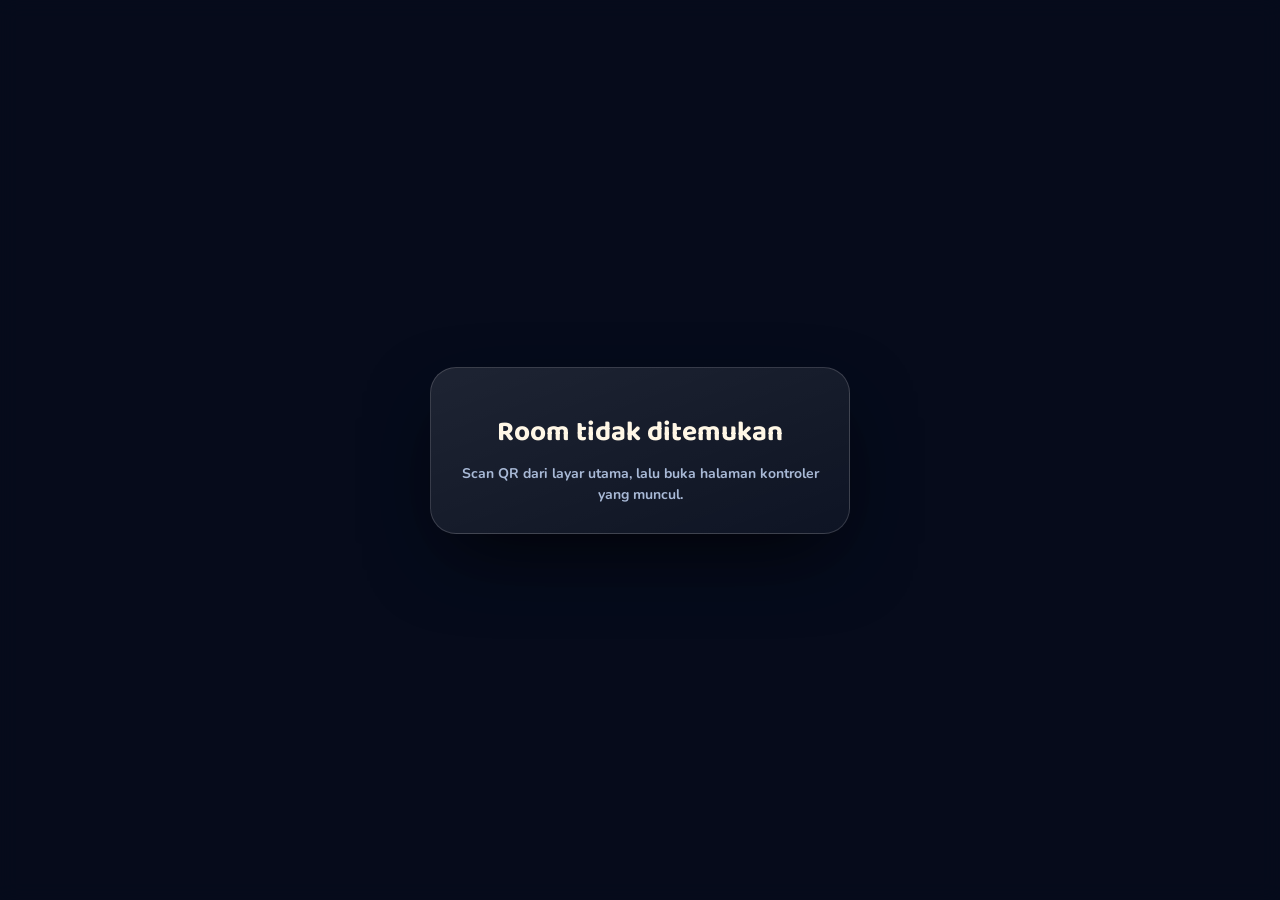
<file: controller.html>
<!doctype html>
<html lang="id">
<head>
  <meta charset="utf-8" />
  <meta name="viewport" content="width=device-width, initial-scale=1, maximum-scale=1, user-scalable=no, viewport-fit=cover" />
  <meta name="theme-color" content="#172554" />
  <meta name="mobile-web-app-capable" content="yes" />
  <meta name="apple-mobile-web-app-capable" content="yes" />
  <meta name="apple-mobile-web-app-status-bar-style" content="black-translucent" />
  <title>Sardin Quest - Controller</title>
  <link rel="icon" href='data:image/svg+xml,<svg xmlns="http://www.w3.org/2000/svg" viewBox="0 0 64 64"><text y="52" font-size="52">🐱</text></svg>' />
  <link rel="stylesheet" href="./styles/controller.css" />
</head>
<body>
  <div class="orb orb-a"></div>
  <div class="orb orb-b"></div>
  <div class="noise"></div>

  <main id="app" class="app" data-slot="0">
    <!-- ================= LOBBY / LANDING ================= -->
    <section id="lobbyView" class="view lobby-view is-hidden">
      <header class="lobby-header">
        <div class="brand">
          <svg viewBox="0 0 48 48" aria-hidden="true"><path d="M10 20 7 8l11 7h12l11-7-3 12c3 3 5 8 5 13 0 9-8 16-19 16S5 42 5 33c0-5 2-10 5-13Z" fill="#fbbf24" stroke="#78350f" stroke-width="3" stroke-linejoin="round"/><circle cx="18" cy="31" r="2.6" fill="#3b1e0a"/><circle cx="30" cy="31" r="2.6" fill="#3b1e0a"/><path d="M21 37q3 3 6 0" fill="none" stroke="#3b1e0a" stroke-width="2.4" stroke-linecap="round"/></svg>
          <div><strong>SARDIN QUEST</strong><span>PHONE CONTROLLER</span></div>
        </div>
        <div class="status" id="lobbyStatus">
          <span class="dot"></span>
          <span id="lobbyStatusText">Terhubung</span>
        </div>
      </header>

      <div class="lobby-card">
        <div class="lobby-avatar-wrap">
          <svg class="avatar" viewBox="0 0 120 110" aria-hidden="true">
            <ellipse cx="98" cy="78" rx="16" ry="9" fill="var(--fur)" />
            <path d="M60 12c6 0 10 4 12 8 4-3 9-4 13-1 4 3 5 9 3 14 7 7 12 18 12 30 0 20-18 33-40 33S20 83 20 63c0-12 5-23 12-30-2-5-1-11 3-14 4-3 9-2 13 1 2-4 6-8 12-8Z" fill="var(--fur)" stroke="#3b2416" stroke-width="3" stroke-linejoin="round"/>
            <path d="M38 24c-2-5 0-9 4-10 3 3 5 7 5 11Z" fill="var(--inner)" />
            <path d="M82 24c2-5 0-9-4-10-3 3-5 7-5 11Z" fill="var(--inner)" />
            <ellipse cx="60" cy="76" rx="25" ry="20" fill="var(--belly)" opacity="0.9"/>
            <ellipse cx="46" cy="56" rx="6" ry="7" fill="#2b170c"/>
            <ellipse cx="74" cy="56" rx="6" ry="7" fill="#2b170c"/>
            <circle cx="48" cy="53.5" r="2" fill="#fff"/>
            <circle cx="76" cy="53.5" r="2" fill="#fff"/>
            <ellipse cx="36" cy="66" rx="6" ry="3.5" fill="var(--blush)" opacity="0.85"/>
            <ellipse cx="84" cy="66" rx="6" ry="3.5" fill="var(--blush)" opacity="0.85"/>
            <path d="M57 64h6l-3 4Z" fill="#f472b6"/>
            <path d="M60 68v3M60 71c-2 3-6 3-7 0M60 71c2 3 6 3 7 0" fill="none" stroke="#3b2416" stroke-width="2.2" stroke-linecap="round"/>
          </svg>
          <span class="avatar-glow"></span>
        </div>

        <span class="eyebrow">KAMU ADALAH</span>
        <h1 id="lobbyPlayer">PLAYER 1</h1>
        <p class="lobby-name" id="lobbyName">Kucing Oranye</p>
        <p class="lobby-hint" id="lobbyHint">Kamu akan mengendalikan Kucing Oranye. Tekan tombol masuk jika sudah siap.</p>
        <div class="lobby-meta">
          <span>ROOM <b id="lobbyRoomCode">—</b></span>
          <span id="lobbySlot">P1</span>
        </div>
        <button id="enterBtn" class="enter-btn" type="button">MASUK GAME <span>▶</span></button>
        <p class="lobby-note">Kontrol baru muncul setelah kamu masuk.</p>
      </div>

      <footer class="lobby-footer">
        <span>Sardin Quest · WebRTC Controller</span>
        <span id="lobbyFullscreenHint">Putar HP mendatar setelah masuk</span>
      </footer>
    </section>

    <!-- ================= GAME CONTROLLER ================= -->
    <section id="gameView" class="view game-view is-hidden">
      <div class="game-layout">
        <div class="dpad" id="dpad">
          <button class="key" type="button" data-dir="left" aria-label="Jalan ke kiri">
            <span class="arrow">◀</span>
            <span class="key-label">KIRI</span>
          </button>
          <button class="key" type="button" data-dir="right" aria-label="Jalan ke kanan">
            <span class="arrow">▶</span>
            <span class="key-label">KANAN</span>
          </button>
        </div>

        <div class="game-middle game-center-col">
          <header class="game-header">
            <button id="pauseBtn" class="hdr-btn" type="button">⏸ <span id="pauseLabel">PAUSE</span></button>
            <div class="hdr-info">
              <span class="dot" id="gameDot"></span>
              <b id="headerSlot">P1</b>
              <span id="headerRoom">ROOM —</span>
            </div>
            <button id="fullscreenBtn" class="hdr-icon" type="button" aria-label="Fullscreen dan landscape" title="Fullscreen & landscape">
              <svg viewBox="0 0 24 24" aria-hidden="true"><path d="M9 4H4v5M15 4h5v5M9 20H4v-5M15 20h5v-5" fill="none" stroke="currentColor" stroke-width="2" stroke-linecap="round" stroke-linejoin="round"/></svg>
            </button>
            <button id="exitBtn" class="hdr-btn exit" type="button">KELUAR</button>
          </header>

          <section class="player-bar">
            <div class="mini-avatar">
              <svg viewBox="0 0 120 110" aria-hidden="true">
                <ellipse cx="98" cy="78" rx="16" ry="9" fill="var(--fur)" />
                <path d="M60 12c6 0 10 4 12 8 4-3 9-4 13-1 4 3 5 9 3 14 7 7 12 18 12 30 0 20-18 33-40 33S20 83 20 63c0-12 5-23 12-30-2-5-1-11 3-14 4-3 9-2 13 1 2-4 6-8 12-8Z" fill="var(--fur)" stroke="#3b2416" stroke-width="3" stroke-linejoin="round"/>
                <path d="M38 24c-2-5 0-9 4-10 3 3 5 7 5 11Z" fill="var(--inner)" />
                <path d="M82 24c2-5 0-9-4-10-3 3-5 7-5 11Z" fill="var(--inner)" />
                <ellipse cx="60" cy="76" rx="25" ry="20" fill="var(--belly)" opacity="0.9"/>
                <ellipse cx="46" cy="56" rx="6" ry="7" fill="#2b170c"/>
                <ellipse cx="74" cy="56" rx="6" ry="7" fill="#2b170c"/>
                <circle cx="48" cy="53.5" r="2" fill="#fff"/>
                <circle cx="76" cy="53.5" r="2" fill="#fff"/>
                <ellipse cx="36" cy="66" rx="6" ry="3.5" fill="var(--blush)" opacity="0.85"/>
                <ellipse cx="84" cy="66" rx="6" ry="3.5" fill="var(--blush)" opacity="0.85"/>
                <path d="M57 64h6l-3 4Z" fill="#f472b6"/>
                <path d="M60 68v3M60 71c-2 3-6 3-7 0M60 71c2 3 6 3 7 0" fill="none" stroke="#3b2416" stroke-width="2.2" stroke-linecap="round"/>
              </svg>
            </div>
            <div class="mini-who">
              <span class="eyebrow" id="gamePlayerLabel">PLAYER 1</span>
              <h2 id="gamePlayerName">Kucing Oranye</h2>
            </div>
            <button id="meowBtn" class="meow" type="button" aria-label="Mengeong">MEONG</button>
          </section>
        </div>

        <div class="jump-wrap">
          <button class="jump" type="button" id="jumpBtn" aria-label="Lompat">
            <span class="jump-ring"></span>
            <span class="jump-text">LOMPAT</span>
            <span class="jump-sub">tap untuk melompat</span>
          </button>
        </div>
      </div>
    </section>
  </main>

  <div id="toast" class="toast" role="status" aria-live="polite"></div>

  <div class="overlay" id="overlay">
    <div class="overlay-card">
      <div class="spinner" id="spinner"></div>
      <h2 id="overlayTitle">Membuka room WebRTC...</h2>
      <p id="overlayText">Pastikan layar utama masih terbuka dan HP terhubung ke internet. Room dibuat langsung oleh layar utama.</p>
      <button id="retryBtn" class="retry" type="button" hidden>Coba lagi</button>
    </div>
  </div>

  <script src="./js/app-config.js"></script>
  <script src="./vendor/peerjs.min.js"></script>
  <script type="module" src="./js/controller.js"></script>
</body>
</html>
</file>
<file: styles/controller.css>
@font-face {
  font-family: 'Baloo 2';
  font-style: normal;
  font-weight: 600 800;
  font-display: swap;
  src: url('../assets/fonts/baloo2-latin.woff2') format('woff2');
}
@font-face {
  font-family: 'Nunito';
  font-style: normal;
  font-weight: 700 900;
  font-display: swap;
  src: url('../assets/fonts/nunito-latin.woff2') format('woff2');
}

:root {
  --bg-1: #0b1230;
  --bg-2: #132a4f;
  --ink: #fff7e6;
  --muted: #a8b9d6;
  --fur: #f59e42;
  --inner: #ffc9a3;
  --belly: #ffe4c7;
  --blush: #ff9a9e;
  --accent: #ffcf5c;
  --jump: #4ade80;
  --jump-dark: #15803d;
  --card: rgba(13, 25, 48, 0.72);
  --safe-top: env(safe-area-inset-top, 0px);
  --safe-bottom: env(safe-area-inset-bottom, 0px);
  --safe-left: env(safe-area-inset-left, 0px);
  --safe-right: env(safe-area-inset-right, 0px);
}

* { box-sizing: border-box; -webkit-tap-highlight-color: transparent; }

html, body {
  margin: 0;
  height: 100%;
  overflow: hidden;
  background: var(--bg-1);
  color: var(--ink);
  font-family: 'Nunito', system-ui, -apple-system, sans-serif;
  overscroll-behavior: none;
  touch-action: none;
  user-select: none;
  -webkit-user-select: none;
}
@supports (height: 100dvh) {
  html, body { height: 100dvh; }
}

body::before {
  content: '';
  position: fixed;
  inset: 0;
  background:
    radial-gradient(120% 80% at 10% 0%, #1e3a8a 0%, transparent 55%),
    radial-gradient(100% 90% at 100% 100%, #0f766e 0%, transparent 55%),
    linear-gradient(160deg, #0b1230 0%, #102044 45%, #0b1a2e 100%);
  z-index: -3;
}

.orb {
  position: fixed;
  border-radius: 50%;
  filter: blur(50px);
  opacity: 0.5;
  z-index: -2;
  animation: float 12s ease-in-out infinite;
}
.orb-a { width: 46vw; height: 46vw; background: #f59e0b; top: -16vw; right: -12vw; }
.orb-b { width: 52vw; height: 52vw; background: #0ea5e9; bottom: -24vw; left: -18vw; animation-delay: -5s; }

.noise {
  position: fixed;
  inset: 0;
  z-index: -1;
  opacity: 0.05;
  background-image: url("data:image/svg+xml,%3Csvg xmlns='http://www.w3.org/2000/svg' width='120' height='120'%3E%3Cfilter id='n'%3E%3CfeTurbulence type='fractalNoise' baseFrequency='0.9' numOctaves='2'/%3E%3C/filter%3E%3Crect width='120' height='120' filter='url(%23n)' opacity='0.6'/%3E%3C/svg%3E");
  pointer-events: none;
}

@keyframes float {
  0%, 100% { transform: translate3d(0, 0, 0) scale(1); }
  50% { transform: translate3d(2vw, 3vh, 0) scale(1.06); }
}

.app {
  position: fixed;
  inset: 0;
  max-width: 1180px;
  margin: 0 auto;
}

.view {
  position: absolute;
  inset: 0;
  padding:
    calc(10px + var(--safe-top))
    calc(12px + var(--safe-right))
    calc(10px + var(--safe-bottom))
    calc(12px + var(--safe-left));
  transition: opacity 0.22s ease, visibility 0.22s ease;
}
.is-hidden {
  opacity: 0 !important;
  visibility: hidden !important;
  pointer-events: none !important;
}

/* ================================================================
   LOBBY / LANDING
   ================================================================ */
.lobby-view {
  display: flex;
  flex-direction: column;
  gap: clamp(10px, 2vh, 20px);
  max-width: 760px;
  margin: 0 auto;
  overflow-y: auto;
  touch-action: pan-y;
  padding-bottom: calc(14px + var(--safe-bottom));
}
.lobby-header {
  display: flex;
  align-items: center;
  justify-content: space-between;
  gap: 12px;
  flex: none;
  min-height: 44px;
}
.brand { display: flex; align-items: center; gap: 10px; min-width: 0; }
.brand svg { width: clamp(30px, 7vw, 42px); height: auto; flex: none; filter: drop-shadow(0 4px 10px rgba(0,0,0,.35)); }
.brand strong {
  display: block;
  font-family: 'Baloo 2', cursive;
  font-size: clamp(14px, 3.6vw, 20px);
  letter-spacing: 0.06em;
  line-height: 1;
  white-space: nowrap;
}
.brand span {
  display: block;
  font-size: clamp(8px, 2vw, 10px);
  letter-spacing: 0.24em;
  color: var(--muted);
  margin-top: 2px;
}
.status {
  display: inline-flex;
  align-items: center;
  gap: 8px;
  padding: 8px 12px;
  border-radius: 999px;
  background: var(--card);
  border: 1px solid rgba(255,255,255,0.12);
  font-size: clamp(10px, 2.6vw, 13px);
  font-weight: 700;
  color: var(--muted);
  backdrop-filter: blur(8px);
  max-width: 55vw;
  min-width: 0;
  white-space: nowrap;
}
.status .dot, .hdr-info .dot {
  width: 9px;
  height: 9px;
  border-radius: 50%;
  background: #f97316;
  box-shadow: 0 0 0 4px rgba(249,115,22,0.18);
  flex: none;
}
.status.ok .dot, .hdr-info .dot.ok { background: #4ade80; box-shadow: 0 0 0 4px rgba(74,222,128,0.18); }
.status.bad .dot, .hdr-info .dot.bad { background: #ef4444; box-shadow: 0 0 0 4px rgba(239,68,68,0.18); }
.status.ok { color: #dcfce7; }
@keyframes pulse { 50% { opacity: 0.35; } }
.status:not(.ok):not(.bad) .dot { animation: pulse 1.4s ease-in-out infinite; }

.lobby-card {
  margin: auto;
  width: min(100%, 430px);
  flex: none;
  display: flex;
  flex-direction: column;
  align-items: center;
  text-align: center;
  padding: clamp(20px, 4vh, 34px) clamp(18px, 5vw, 30px);
  border-radius: 30px;
  background: linear-gradient(155deg, rgba(255,255,255,0.12), rgba(255,255,255,0.04));
  border: 1px solid rgba(255,255,255,0.16);
  box-shadow: 0 30px 80px -28px rgba(0,0,0,0.85);
  backdrop-filter: blur(14px);
}
.lobby-avatar-wrap {
  position: relative;
  width: clamp(110px, 27vw, 154px);
  margin: 0 auto 4px;
}
.lobby-avatar-wrap .avatar { width: 100%; height: auto; display: block; position: relative; z-index: 1; filter: drop-shadow(0 12px 20px rgba(0,0,0,.35)); }
.avatar-glow {
  position: absolute; inset: 14% 4% 2%;
  background: var(--fur);
  filter: blur(28px);
  opacity: 0.4;
  border-radius: 50%;
}
.eyebrow {
  display: block;
  font-size: clamp(8px, 2.1vw, 10px);
  letter-spacing: 0.22em;
  color: var(--muted);
  font-weight: 900;
}
.lobby-card h1 {
  font-family: 'Baloo 2', cursive;
  font-size: clamp(34px, 8.6vw, 54px);
  line-height: 0.98;
  margin: 2px 0 2px;
  color: var(--accent);
  text-shadow: 0 4px 0 rgba(180, 83, 9, 0.55);
}
.lobby-name {
  margin: 0 0 6px;
  font-family: 'Baloo 2', cursive;
  font-size: clamp(19px, 4.6vw, 26px);
  font-weight: 800;
  color: var(--ink);
}
.lobby-hint {
  margin: 0 0 12px;
  font-size: clamp(11px, 2.8vw, 13px);
  line-height: 1.45;
  color: var(--muted);
  max-width: 30ch;
}
.lobby-meta {
  display: flex;
  align-items: center;
  justify-content: center;
  gap: 9px;
  flex-wrap: wrap;
  margin-bottom: 14px;
  font-size: clamp(8px, 2.2vw, 10px);
  font-weight: 900;
  letter-spacing: 0.12em;
  color: var(--muted);
}
.lobby-meta b { color: var(--accent); letter-spacing: 0.02em; }
.lobby-meta span {
  padding: 5px 9px;
  border-radius: 999px;
  background: rgba(255,255,255,0.05);
  border: 1px solid rgba(255,255,255,0.08);
}
.enter-btn {
  width: 100%;
  border: none;
  border-radius: 16px;
  padding: 15px 20px;
  background: linear-gradient(180deg, #ffe08a 0%, #ffcf5c 45%, #f5a623 100%);
  color: #3a210c;
  font-family: 'Baloo 2', cursive;
  font-weight: 800;
  font-size: clamp(17px, 4.4vw, 23px);
  letter-spacing: 0.04em;
  box-shadow: 0 7px 0 #b4630d, 0 18px 30px -12px rgba(0,0,0,.8);
  display: inline-flex;
  align-items: center;
  justify-content: center;
  gap: 10px;
  transition: transform .1s ease, box-shadow .1s ease;
}
.enter-btn:active { transform: translateY(6px); box-shadow: 0 1px 0 #b4630d, 0 8px 16px -10px rgba(0,0,0,.8); }
.enter-btn span { font-size: 0.8em; }
.lobby-note {
  margin: 12px 0 0;
  font-size: clamp(8px, 2vw, 10px);
  color: rgba(168,185,214,.6);
  font-weight: 700;
}
.lobby-footer {
  display: flex;
  justify-content: space-between;
  gap: 10px;
  flex-wrap: wrap;
  font-size: clamp(8px, 1.9vw, 9.5px);
  color: rgba(168,185,214,.38);
  font-weight: 700;
  flex: none;
}

/* ================================================================
   GAME CONTROLLER
   ================================================================ */
.game-view {
  display: flex;
  padding:
    calc(8px + var(--safe-top))
    calc(8px + var(--safe-right))
    calc(8px + var(--safe-bottom))
    calc(8px + var(--safe-left));
}
.game-layout {
  width: 100%;
  height: 100%;
  display: grid;
  grid-template-columns: minmax(0, 1fr) minmax(0, 1fr);
  grid-template-rows: auto auto minmax(0, 1fr);
  gap: clamp(8px, 1.6vh, 16px);
  max-width: 680px;
  margin: 0 auto;
}

.game-center-col, .game-middle {
  grid-column: 1 / -1;
  grid-row: 1;
  display: flex;
  flex-direction: column;
  gap: clamp(6px, 1.2vh, 12px);
  min-width: 0;
}
.game-header {
  display: flex;
  align-items: center;
  gap: 6px;
  min-height: 46px;
}
.hdr-btn {
  flex: none;
  min-height: 44px;
  padding: 0 12px;
  border-radius: 13px;
  border: 1px solid rgba(255,255,255,0.14);
  background: rgba(13,25,48,0.76);
  color: var(--ink);
  font-family: 'Nunito', sans-serif;
  font-size: clamp(9px, 2.2vw, 11px);
  font-weight: 900;
  letter-spacing: 0.08em;
  display: inline-flex;
  align-items: center;
  justify-content: center;
  gap: 5px;
  backdrop-filter: blur(8px);
}
.hdr-btn:active { transform: translateY(1px); }
.hdr-btn.exit {
  color: #fecaca;
  border-color: rgba(248,113,113,0.28);
  background: rgba(127,29,29,0.35);
}
.hdr-info {
  flex: 1;
  min-width: 0;
  display: flex;
  align-items: center;
  justify-content: center;
  gap: 6px;
  height: 44px;
  padding: 0 8px;
  border-radius: 13px;
  background: rgba(13,25,48,0.5);
  border: 1px solid rgba(255,255,255,0.08);
  color: var(--muted);
  font-size: clamp(8px, 2vw, 10px);
  font-weight: 900;
  letter-spacing: 0.08em;
  overflow: hidden;
  white-space: nowrap;
}
.hdr-info b { color: var(--accent); flex: none; }
.hdr-info #headerRoom {
  overflow: hidden;
  text-overflow: ellipsis;
  min-width: 0;
  letter-spacing: 0.02em;
}
.hdr-icon {
  flex: none;
  width: 44px;
  height: 44px;
  border-radius: 13px;
  border: 1px solid rgba(255,255,255,0.14);
  background: rgba(13,25,48,0.76);
  color: var(--ink);
  display: grid;
  place-items: center;
  backdrop-filter: blur(8px);
}
.hdr-icon svg { width: 20px; height: 20px; }
.hdr-icon.active {
  background: var(--accent);
  color: #3b2410;
}

.player-bar {
  display: flex;
  align-items: center;
  gap: 10px;
  padding: 8px 10px;
  min-height: 62px;
  border-radius: 18px;
  background: linear-gradient(135deg, rgba(255,255,255,0.10), rgba(255,255,255,0.035));
  border: 1px solid rgba(255,255,255,0.12);
  backdrop-filter: blur(10px);
  box-shadow: 0 14px 36px -24px rgba(0,0,0,.9);
}
.mini-avatar { width: clamp(44px, 11vw, 58px); flex: none; }
.mini-avatar svg { width: 100%; height: auto; display: block; filter: drop-shadow(0 5px 8px rgba(0,0,0,.35)); }
.mini-who { flex: 1; min-width: 0; }
.mini-who .eyebrow { font-size: clamp(7px, 1.9vw, 9px); letter-spacing: 0.18em; }
.mini-who h2 {
  margin: 1px 0 0;
  font-family: 'Baloo 2', cursive;
  font-size: clamp(18px, 4.6vw, 25px);
  line-height: 1.05;
  white-space: nowrap;
  overflow: hidden;
  text-overflow: ellipsis;
  color: var(--ink);
}
.meow {
  flex: none;
  border: 1px solid rgba(255,255,255,0.16);
  background: rgba(255,255,255,0.06);
  color: #fde68a;
  font-family: 'Baloo 2', cursive;
  font-weight: 800;
  letter-spacing: 0.08em;
  font-size: clamp(9px, 2.4vw, 12px);
  padding: 9px 11px;
  border-radius: 999px;
  transition: transform .12s ease, background .12s ease;
}
.meow:active { transform: scale(0.94); background: rgba(253,230,138,0.18); }

.dpad {
  grid-column: 1;
  grid-row: 3;
  display: grid;
  grid-template-columns: 1fr 1fr;
  gap: clamp(7px, 1.6vw, 14px);
  align-self: end;
  width: 100%;
  height: min(44vh, 360px);
  min-height: 150px;
}
.key {
  position: relative;
  border: none;
  border-radius: clamp(20px, 5vw, 32px);
  background: linear-gradient(180deg, #ffe08a 0%, #fbbf24 46%, #f59e0b 100%);
  color: #5b3410;
  box-shadow:
    0 9px 0 #b45309,
    0 20px 30px -12px rgba(0,0,0,0.7),
    inset 0 2px 0 rgba(255,255,255,0.5);
  display: flex;
  flex-direction: column;
  align-items: center;
  justify-content: center;
  gap: 4px;
  height: 100%;
  min-height: 0;
  transition: transform .06s ease, box-shadow .06s ease, filter .1s ease;
  touch-action: none;
}
.key .arrow { font-size: clamp(34px, 8vh, 68px); line-height: 0.9; text-shadow: 0 3px 0 rgba(255,255,255,0.3); }
.key .key-label { font-size: clamp(8px, 1.5vh, 11px); font-weight: 900; letter-spacing: 0.18em; opacity: 0.72; }
.key.active {
  transform: translateY(7px) scale(0.985);
  box-shadow: 0 2px 0 #b45309, 0 8px 16px -10px rgba(0,0,0,0.75), inset 0 2px 0 rgba(255,255,255,0.45);
  filter: brightness(1.05);
}

.jump-wrap {
  grid-column: 2;
  grid-row: 3;
  display: flex;
  align-items: flex-end;
  justify-content: center;
  padding-bottom: clamp(0px, 1vh, 8px);
  min-width: 0;
  min-height: 0;
}
.jump {
  position: relative;
  width: min(42vw, 34vh, 240px);
  height: min(42vw, 34vh, 240px);
  margin-bottom: clamp(0px, 2.2vh, 18px);
  border-radius: 50%;
  border: none;
  background: radial-gradient(circle at 34% 26%, #86efac 0%, #4ade80 38%, #22c55e 66%, #15803d 100%);
  color: #052e16;
  box-shadow:
    0 11px 0 #166534,
    0 24px 40px -14px rgba(0,0,0,0.75),
    inset 0 3px 0 rgba(255,255,255,0.45);
  display: flex;
  flex-direction: column;
  align-items: center;
  justify-content: center;
  gap: 2px;
  transition: transform .06s ease, box-shadow .06s ease, filter .1s ease;
  touch-action: none;
}
.jump .jump-text { font-family: 'Baloo 2', cursive; font-weight: 800; font-size: clamp(20px, 4.2vh, 34px); letter-spacing: 0.03em; line-height: 1; }
.jump .jump-sub { font-size: clamp(7px, 1.5vh, 10px); font-weight: 900; letter-spacing: 0.06em; opacity: .62; }
.jump-ring { position: absolute; inset: 9%; border-radius: 50%; border: 2px dashed rgba(255,255,255,0.35); pointer-events: none; }
.jump.active {
  transform: translateY(8px) scale(0.97);
  box-shadow: 0 3px 0 #166534, 0 10px 20px -10px rgba(0,0,0,0.75), inset 0 3px 0 rgba(255,255,255,0.4);
  filter: brightness(1.08);
}

/* ================================================================
   FULLSCREEN / TOAST
   ================================================================ */
html:fullscreen, html:-webkit-full-screen { background: #050b16; height: 100%; }
body.is-fullscreen { height: 100%; background: #050b16; }
body.is-fullscreen .view {
  padding-top: calc(5px + var(--safe-top));
  padding-bottom: calc(5px + var(--safe-bottom));
}
body.is-fullscreen .orb { opacity: 0.35; }

.toast {
  position: fixed;
  left: 50%;
  top: 50%;
  bottom: auto;
  transform: translate(-50%, -42%);
  z-index: 40;
  max-width: min(88vw, 420px);
  padding: 10px 16px;
  border-radius: 999px;
  background: rgba(8, 16, 32, 0.92);
  border: 1px solid rgba(255, 207, 92, 0.35);
  color: var(--ink);
  font-size: clamp(10px, 2.8vw, 12px);
  font-weight: 800;
  text-align: center;
  box-shadow: 0 16px 40px -16px rgba(0, 0, 0, 0.8);
  opacity: 0;
  pointer-events: none;
  transition: opacity 0.25s ease, transform 0.25s ease;
}
.toast.show { opacity: 1; transform: translate(-50%, -50%); }

/* ================================================================
   OVERLAY
   ================================================================ */
.overlay {
  position: fixed;
  inset: 0;
  display: grid;
  place-items: center;
  padding: 22px;
  background: rgba(5, 10, 24, 0.82);
  backdrop-filter: blur(10px);
  z-index: 20;
  transition: opacity .3s ease, visibility .3s ease;
}
.overlay.hidden { opacity: 0; visibility: hidden; pointer-events: none; }
.overlay-card {
  width: min(92vw, 420px);
  text-align: center;
  padding: 28px 22px;
  border-radius: 26px;
  background: linear-gradient(160deg, rgba(255,255,255,0.1), rgba(255,255,255,0.04));
  border: 1px solid rgba(255,255,255,0.16);
  box-shadow: 0 30px 80px -20px rgba(0,0,0,0.8);
}
.overlay-card h2 { font-family: 'Baloo 2', cursive; margin: 14px 0 8px; font-size: clamp(20px, 5.6vw, 28px); }
.overlay-card p { margin: 0; color: var(--muted); line-height: 1.5; font-size: clamp(12px, 3.2vw, 14px); }
.spinner {
  width: 46px; height: 46px; margin: 0 auto;
  border-radius: 50%;
  border: 4px solid rgba(255,255,255,0.14);
  border-top-color: var(--accent);
  animation: spin 0.9s linear infinite;
}
.spinner.hidden { display: none; }
@keyframes spin { to { transform: rotate(360deg); } }
.retry {
  margin-top: 18px;
  border: none;
  border-radius: 999px;
  padding: 12px 26px;
  font-family: 'Baloo 2', cursive;
  font-weight: 800;
  font-size: 16px;
  letter-spacing: 0.05em;
  background: var(--accent);
  color: #3b2410;
  box-shadow: 0 8px 0 #b45309;
}
.retry:active { transform: translateY(6px); box-shadow: 0 2px 0 #b45309; }

/* ================================================================
   RESPONSIVE — PHONE PORTRAIT
   ================================================================ */
@media (max-width: 520px) {
  .brand span { display: none; }
  .brand strong { font-size: 15px; letter-spacing: 0.04em; }
  .lobby-header .status { max-width: 60vw; }
}
@media (max-width: 380px) {
  .brand { gap: 6px; }
  .brand svg { width: 26px; }
  .brand strong { font-size: 13px; }
  .status { padding: 6px 8px; max-width: 58vw; font-size: 10px; }
  .hdr-btn { padding: 0 8px; }
  .hdr-info #headerRoom { display: none; }
}

/* ================================================================
   RESPONSIVE — PHONE LANDSCAPE
   left: movement (dpad) | middle: header + player info + meow | right: jump
   ================================================================ */
@media (orientation: landscape) {
  .game-view {
    padding:
      calc(6px + var(--safe-top))
      calc(8px + var(--safe-right))
      calc(6px + var(--safe-bottom))
      calc(8px + var(--safe-left));
  }
  .game-layout {
    grid-template-columns: minmax(130px, 0.85fr) minmax(190px, 1.3fr) minmax(120px, 0.85fr);
    grid-template-rows: 1fr;
    gap: clamp(8px, 1.8vw, 22px);
    align-items: center;
    max-width: 1000px;
  }
  .dpad {
    grid-column: 1;
    grid-row: 1;
    align-self: center;
    height: min(74vh, 320px);
    min-height: 110px;
  }
  .game-center-col, .game-middle {
    grid-column: 2;
    grid-row: 1;
    align-self: center;
    display: flex;
    flex-direction: column;
    justify-content: center;
    gap: clamp(6px, 1.5vh, 10px);
  }
  .game-header { min-height: 40px; gap: 5px; }
  .hdr-btn { min-height: 38px; padding: 0 8px; font-size: 10px; border-radius: 11px; }
  .hdr-icon { width: 38px; height: 38px; border-radius: 11px; }
  .hdr-info { height: 38px; padding: 0 6px; font-size: 9px; }
  .player-bar { min-height: 52px; padding: 5px 8px; border-radius: 15px; }
  .mini-avatar { width: clamp(34px, 8vh, 46px); }
  .mini-who h2 { font-size: clamp(15px, 4vh, 20px); white-space: normal; }
  .meow { padding: 7px 9px; font-size: 10px; }
  .jump-wrap {
    grid-column: 3;
    grid-row: 1;
    align-self: center;
    align-items: center;
    padding-bottom: 0;
  }
  .jump {
    width: min(34vh, 180px);
    height: min(34vh, 180px);
    margin-bottom: 0;
  }
  .jump .jump-text { font-size: clamp(18px, 5.5vh, 28px); }
  .jump .jump-sub { display: none; }
  .key .arrow { font-size: clamp(28px, 8vh, 50px); }
  .key .key-label { font-size: 8px; }
  .lobby-view { max-width: 720px; }
  .lobby-card {
    display: grid;
    grid-template-columns: auto minmax(0, 1fr);
    grid-template-rows: auto auto auto auto auto;
    column-gap: clamp(12px, 3vh, 22px);
    row-gap: 1px;
    align-items: center;
    text-align: left;
    max-width: 660px;
    padding: 16px 24px;
  }
  .lobby-avatar-wrap {
    grid-column: 1;
    grid-row: 1 / 5;
    width: clamp(74px, 18vh, 110px);
    margin: 0;
    align-self: center;
  }
  .lobby-card > .eyebrow { grid-column: 2; grid-row: 1; }
  .lobby-card h1 {
    grid-column: 2;
    grid-row: 2;
    font-size: clamp(30px, 8vh, 44px);
    margin: 0;
  }
  .lobby-name {
    grid-column: 2;
    grid-row: 3;
    font-size: clamp(17px, 4vh, 22px);
    margin: 0 0 2px;
  }
  .lobby-hint {
    grid-column: 2;
    grid-row: 4;
    margin: 0 0 4px;
    max-width: none;
    font-size: clamp(10px, 2.6vh, 12px);
  }
  .lobby-meta {
    grid-column: 2;
    grid-row: 5;
    justify-content: flex-start;
    margin: 0;
  }
  .enter-btn {
    grid-column: 1 / -1;
    grid-row: 6;
    margin-top: 12px;
    padding: 12px 18px;
    font-size: clamp(16px, 4.4vh, 20px);
  }
  .lobby-note { display: none; }
}
  .key .arrow { font-size: clamp(30px, 9vh, 52px); }
  .key .key-label { font-size: 9px; }
  .lobby-view { max-width: 720px; }
  .lobby-card {
    display: grid;
    grid-template-columns: auto minmax(0, 1fr);
    grid-template-rows: auto auto auto auto auto;
    column-gap: clamp(12px, 3vh, 22px);
    row-gap: 1px;
    align-items: center;
    text-align: left;
    max-width: 660px;
    padding: 16px 24px;
  }
  .lobby-avatar-wrap {
    grid-column: 1;
    grid-row: 1 / 5;
    width: clamp(74px, 18vh, 110px);
    margin: 0;
    align-self: center;
  }
  .lobby-card > .eyebrow { grid-column: 2; grid-row: 1; }
  .lobby-card h1 {
    grid-column: 2;
    grid-row: 2;
    font-size: clamp(30px, 8vh, 44px);
    margin: 0;
  }
  .lobby-name {
    grid-column: 2;
    grid-row: 3;
    font-size: clamp(17px, 4vh, 22px);
    margin: 0 0 2px;
  }
  .lobby-hint {
    grid-column: 2;
    grid-row: 4;
    margin: 0 0 4px;
    max-width: none;
    font-size: clamp(10px, 2.6vh, 12px);
  }
  .lobby-meta {
    grid-column: 2;
    grid-row: 5;
    justify-content: flex-start;
    margin: 0;
  }
  .enter-btn {
    grid-column: 1 / -1;
    grid-row: 6;
    margin-top: 12px;
    padding: 12px 18px;
    font-size: clamp(16px, 4.4vh, 20px);
  }
  .lobby-note { display: none; }
}

/* Very short landscape phones: compact header/player so buttons stay reachable. */
@media (orientation: landscape) and (max-height: 400px) {
  .game-layout { gap: 8px; }
  .hdr-btn {
    min-height: 36px;
    padding: 0 7px;
    font-size: 9px;
    border-radius: 11px;
  }
  .hdr-icon { width: 36px; height: 36px; border-radius: 11px; }
  .hdr-info { height: 36px; padding: 0 5px; gap: 4px; font-size: 8px; }
  .hdr-info #headerRoom { display: none; }
  .player-bar { min-height: 48px; padding: 5px 7px; border-radius: 14px; }
  .mini-avatar { width: 34px; }
  .mini-who h2 { font-size: 15px; }
  .mini-who .eyebrow { font-size: 6px; }
  .meow { padding: 6px 8px; font-size: 8px; }
  .dpad { height: min(66vh, 250px); min-height: 100px; }
  .jump { width: min(30vh, 150px); height: min(30vh, 150px); }
  .jump .jump-text { font-size: 18px; }
  .lobby-card { padding: 10px 16px; }
  .lobby-avatar-wrap { width: 64px; }
  .lobby-hint, .lobby-note, .lobby-footer { display: none; }
  .lobby-card h1 { font-size: 28px; }
  .enter-btn { padding: 10px 16px; font-size: 16px; }
}
</file>
